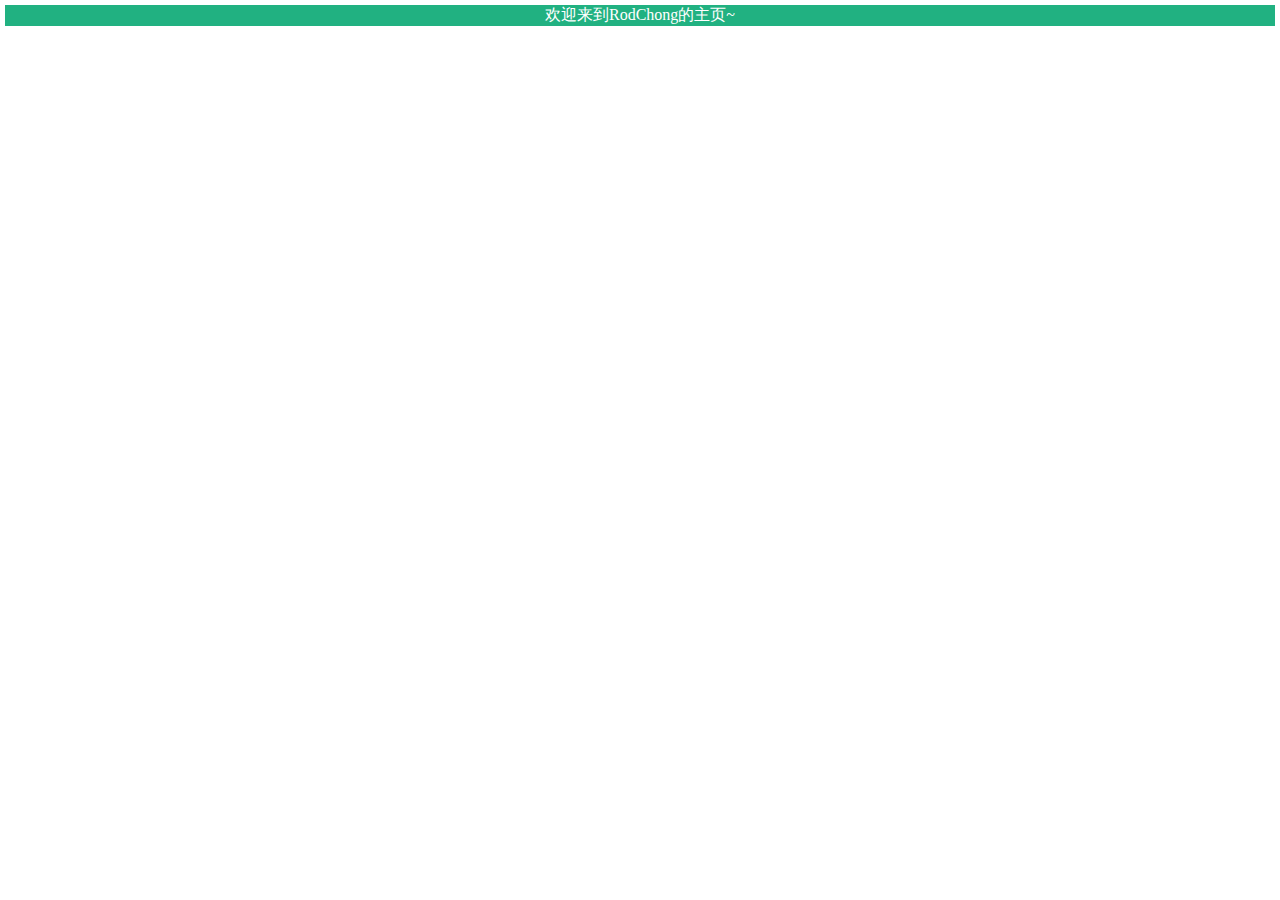
<file: index.html>
<html>

<head>
    <meta http-equiv="Content-Type" content="text/html; charset=utf-8" />
    <meta name="viewport" content="width=device-width,initial-scale=1.0, minimum-scale=1.0, maximum-scale=1.0, user-scalable=no"
    />
    <link rel="stylesheet" type="text/css" href="main.css" />
    <title>Home Page</title>
</head>

<body>

    <p>欢迎来到RodChong的主页~</p>

</body>

</html>
</file>
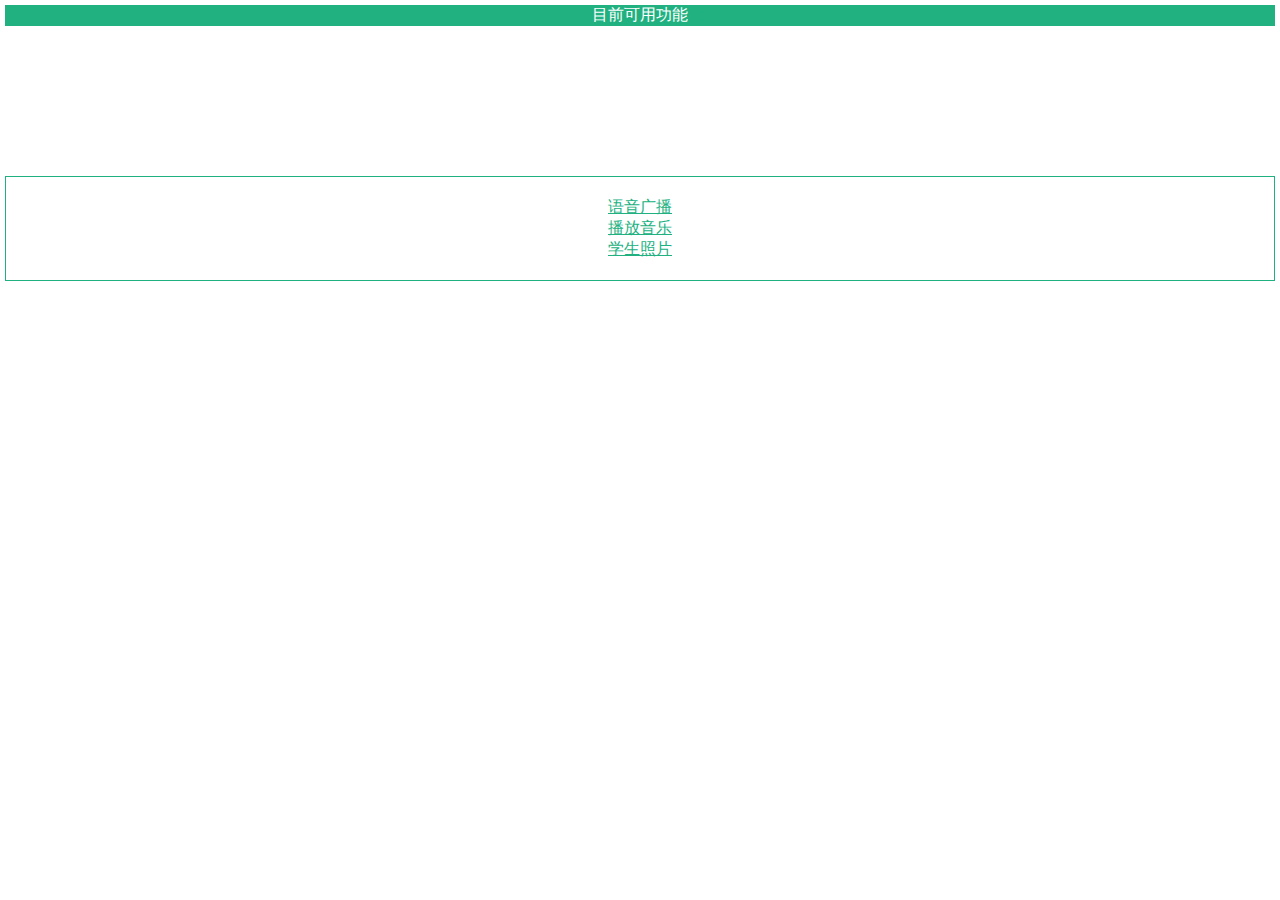
<file: rodchong.html>
<html>

<head>
    <meta http-equiv="Content-Type" content="text/html; charset=utf-8" />
    <meta name="viewport" content="width=device-width,initial-scale=1.0, minimum-scale=1.0, maximum-scale=1.0, user-scalable=no"
    />
    <link rel="stylesheet" type="text/css" href="main.css" />
    <title>RodChong智能控制</title>
</head>

<body>

    <p>目前可用功能</p>
    <div class="options">
        <a href="/broadcast">语音广播</a>
        </br>
        <a href="/playmusic">播放音乐</a>
        </br>
        <a href="/studentphoto">学生照片</a>
    </div>

</body>

</html>
</file>
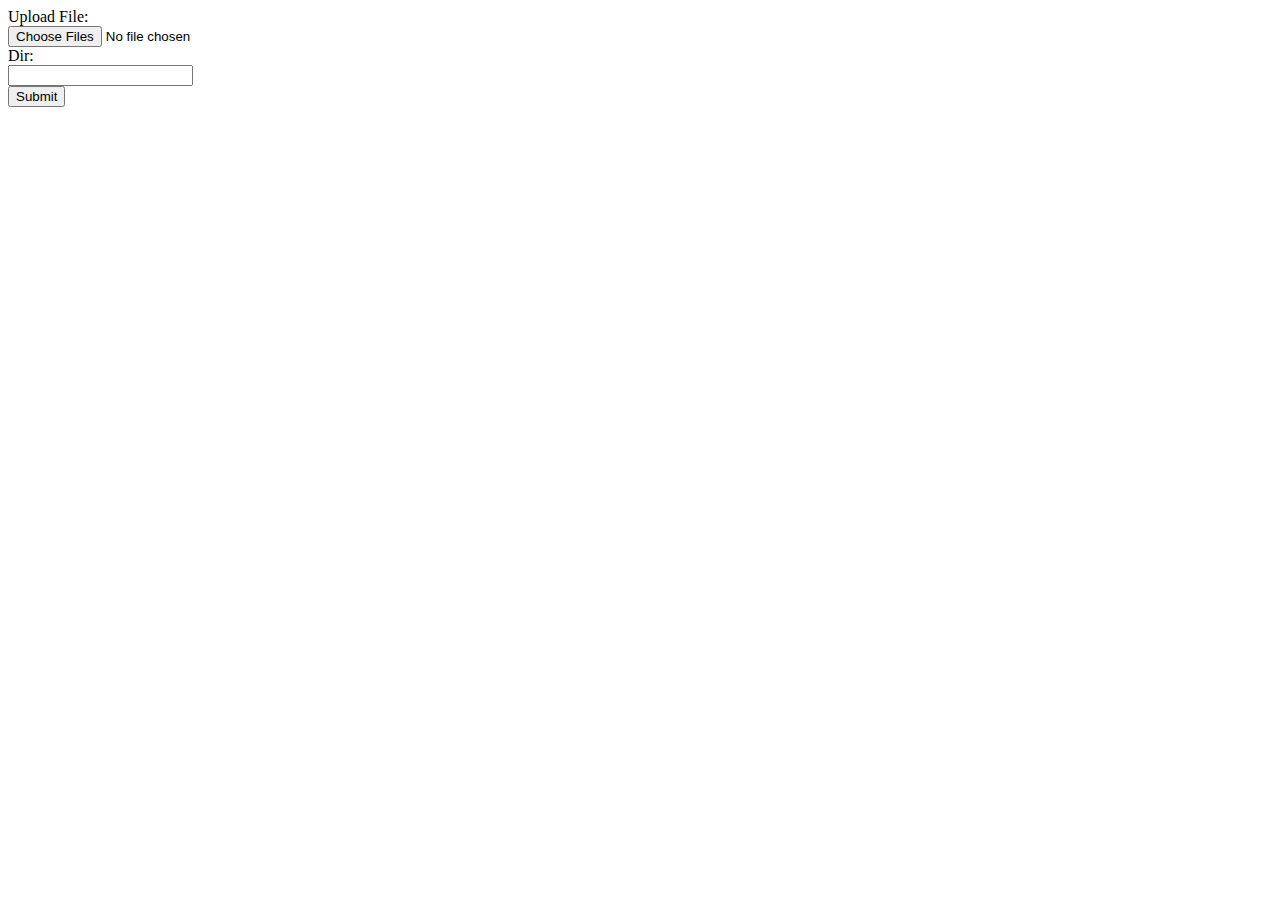
<file: upload.html>
<html>

<head>
    <meta http-equiv="Content-Type" content="text/html; charset=utf-8" />
    <meta name="viewport" content="width=device-width,initial-scale=1.0, minimum-scale=1.0, maximum-scale=1.0, user-scalable=no"
    />
    <title>上传文件</title>
</head>

<body>

    <form action="upload.php" method="post" enctype="multipart/form-data">
        <label>Upload File:</label>
        </br>
        <input type="file" name="file[]" multiple="multiple" />
        </br>
        <label>Dir:</label>
        </br>
        <input type="text" name="dir" />
        </br>
        <input type="submit" name="submit" value="Submit" />
    </form>

</body>

</html>
</file>
<file: main.css>
body{
    text-align: center;
    margin: 5px;
}

p,label{
    background-color: #21b181;
    color: #ffffff;
}

.options{
    border-style: solid;
    border-color: #21b181;
    border-width: 1px;
    padding: 20px 5px 20px 5px;
    margin-top: 150px;
}

a{
    color: #21b181;
}
</file>
